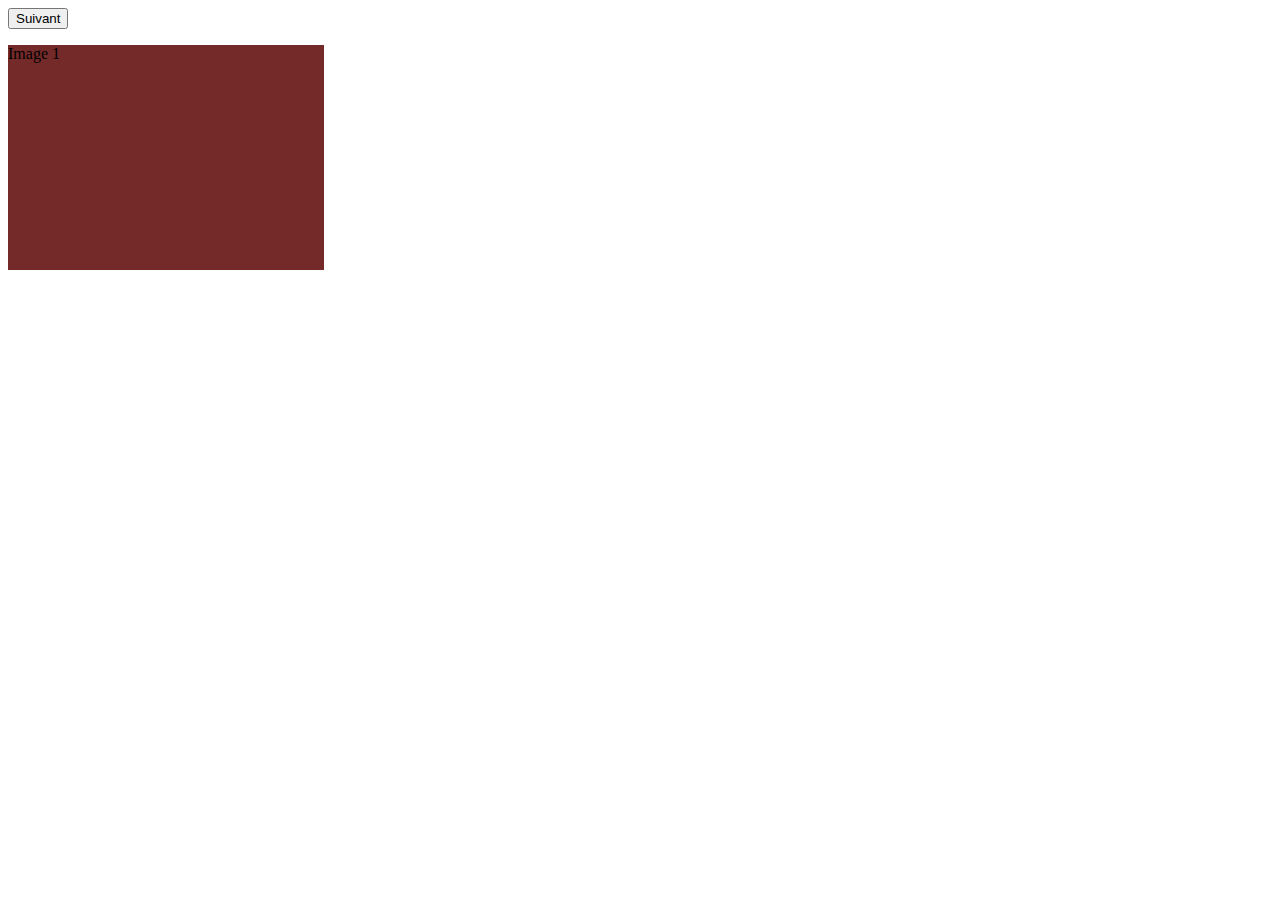
<file: index.html>
<!DOCTYPE html>
<html lang="fr">

<head>
    <meta charset="UTF-8">
    <meta name="viewport" content="width=device-width, initial-scale=1.0">
    <link rel="stylesheet" href="style.css">
    <title>Document</title>
</head>

<body>
    <button id="btn">Suivant</button>
    <div class="block">
        <p id="text">Image 1</p>
    </div>
    <script src="carousel.js"></script>
</body>

</html>
</file>
<file: style.css>
.block {
    display: block;
    background-color: rgb(117, 42, 42);
    width: 25%;
    height: 25vh;
}
</file>
